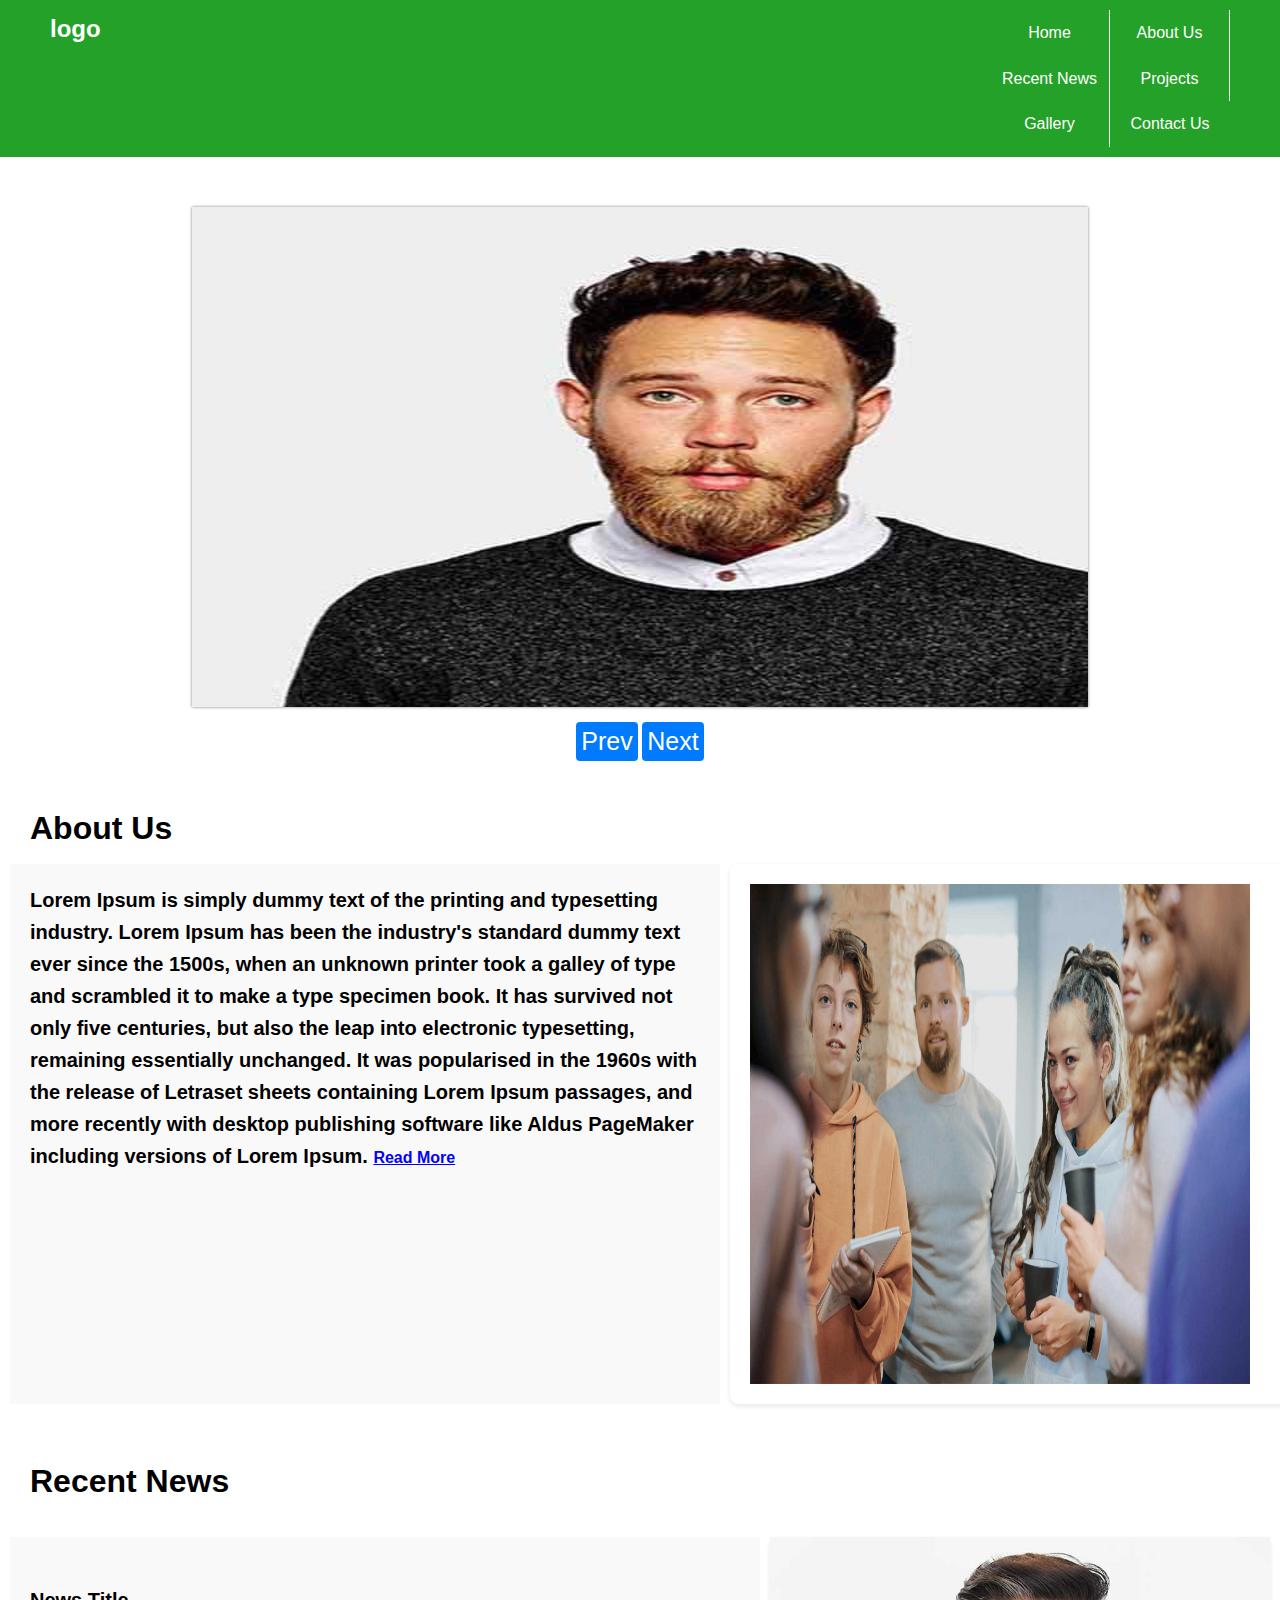
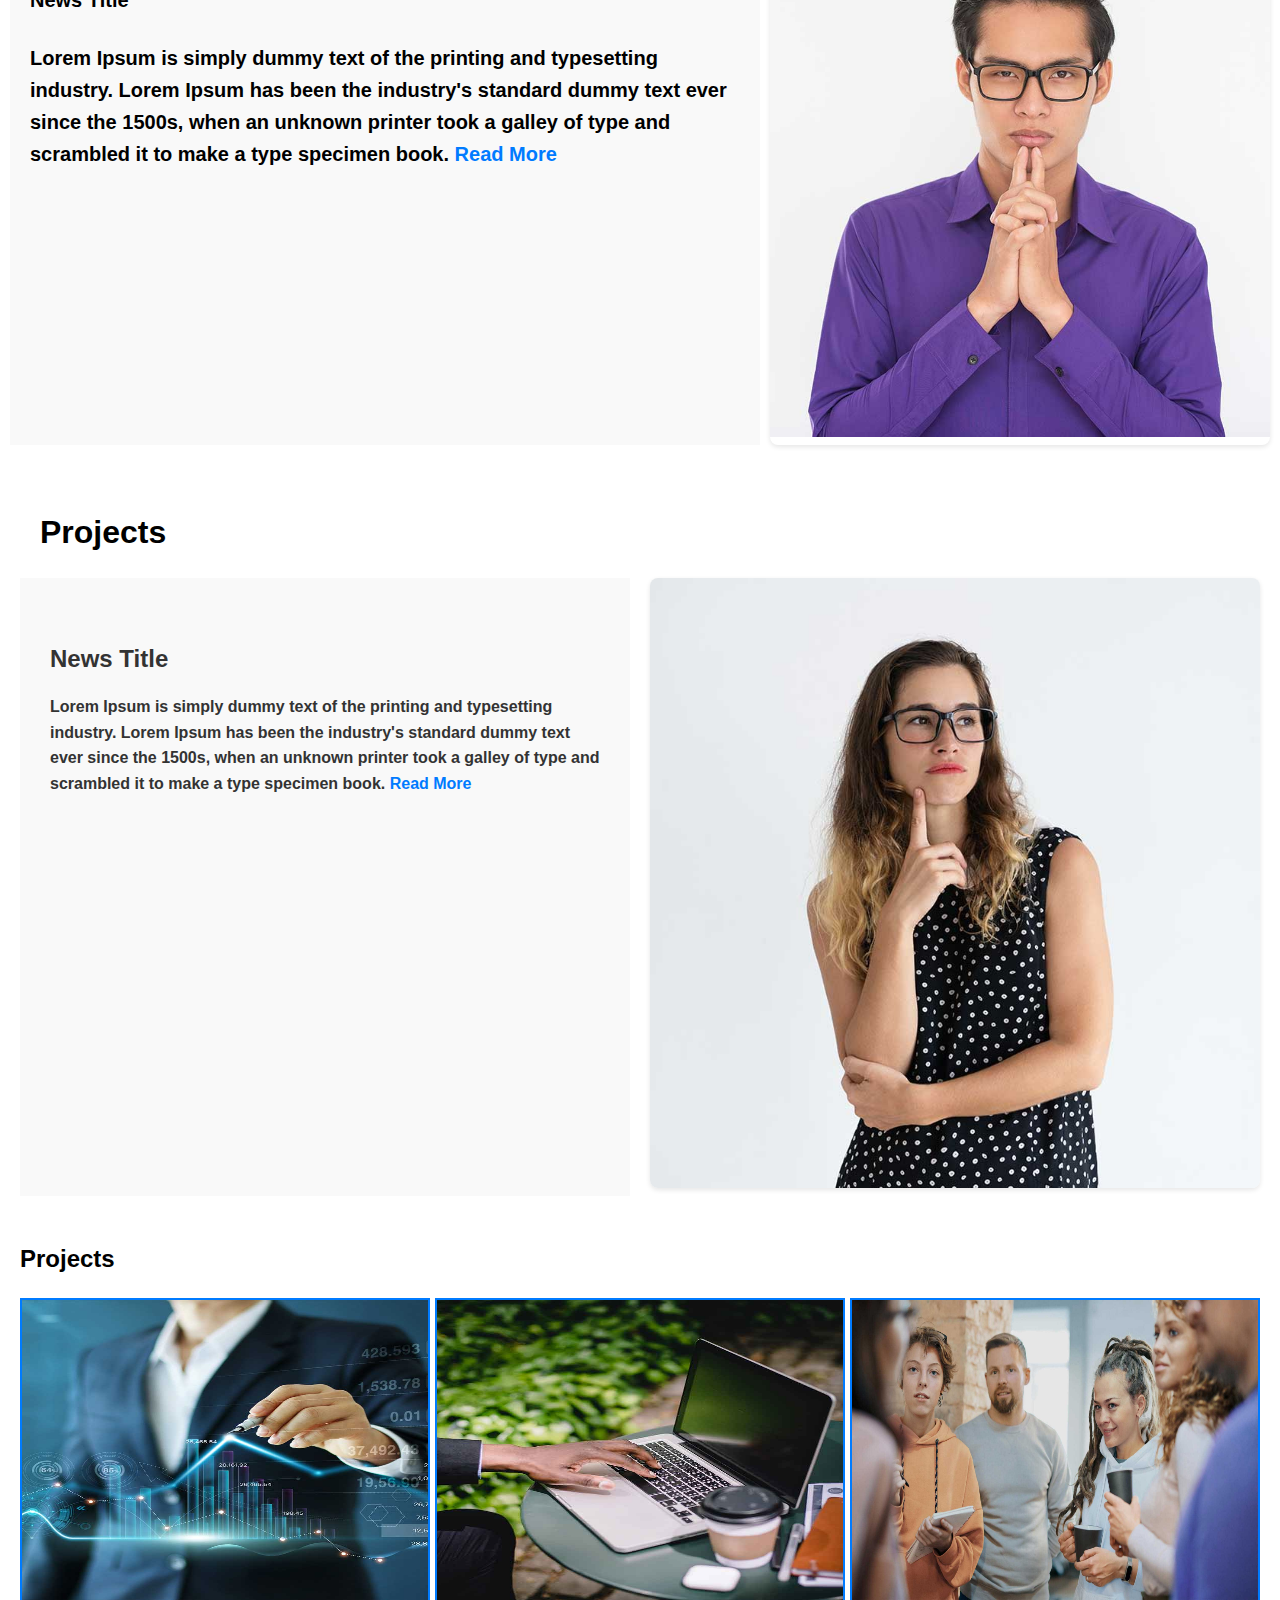
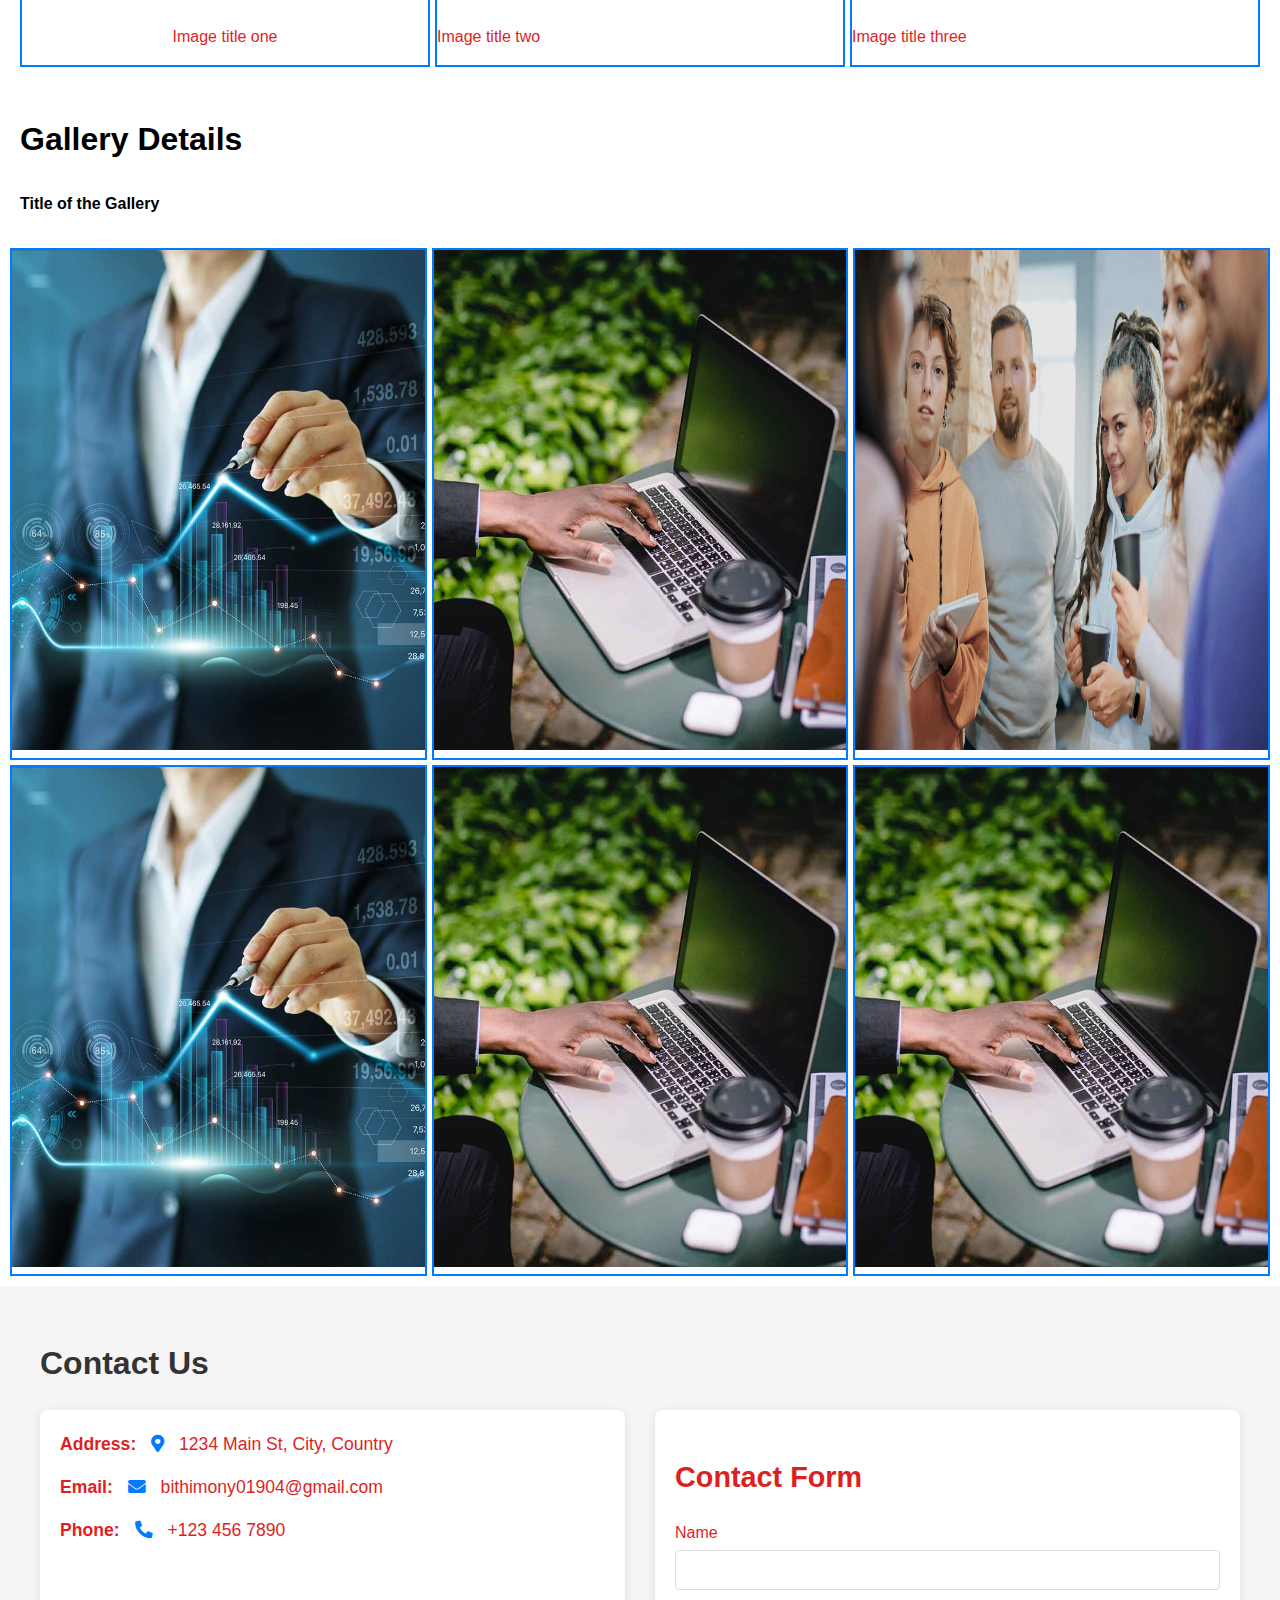
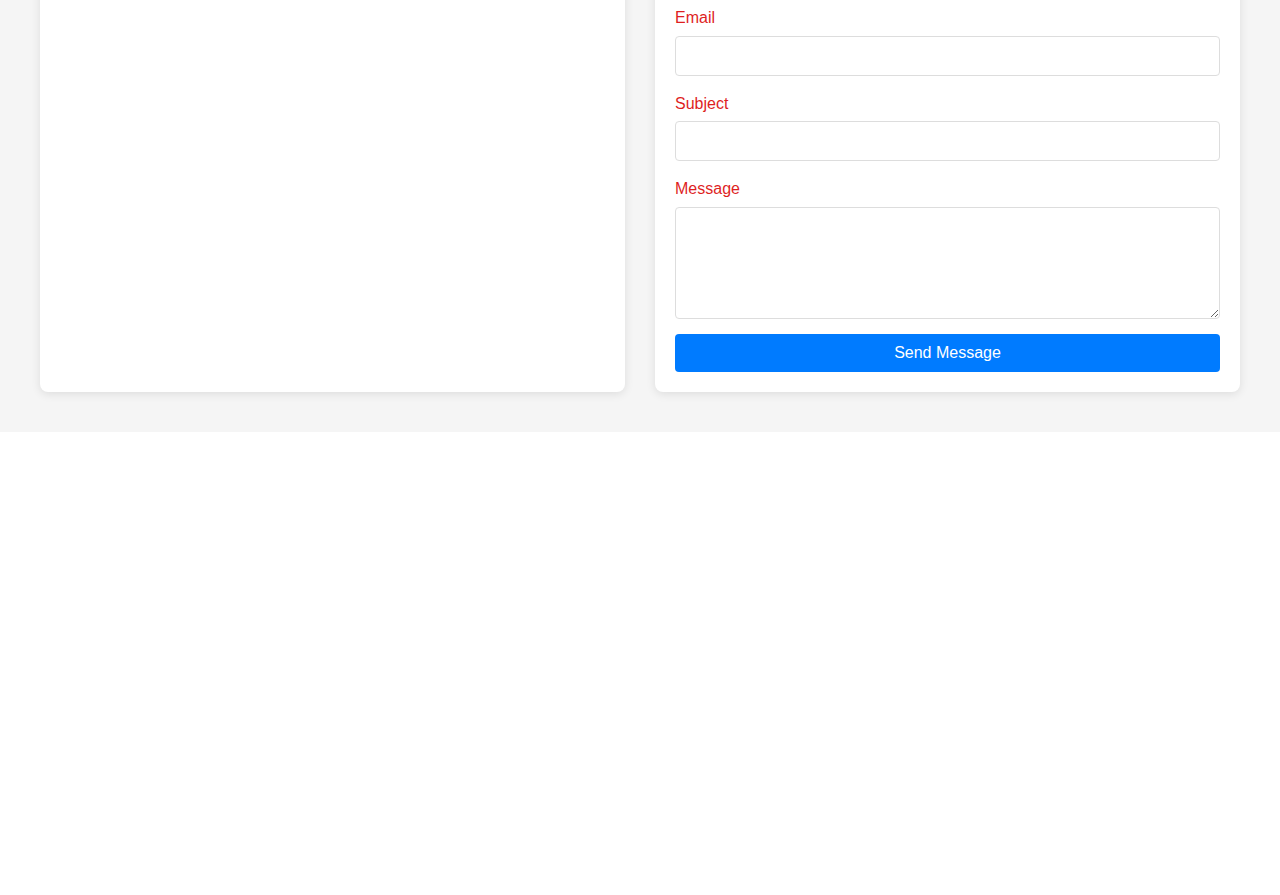
<file: index.html>
<!DOCTYPE html>
<html>
    <head>
        <meta charset="UTF-8" />
        <meta http-equiv="X-UA-Compatible" content="IE-edge"/>
        <meta name="viewport" content="width=device-width, initial-scale=1.0"/>        
        <title>CSS Grid Layout</title>
        <link rel="stylesheet" href="style.css"/>
        <link rel="stylesheet" href="https://cdnjs.cloudflare.com/ajax/libs/font-awesome/5.15.4/css/all.min.css">

    
    </head>
  <body>
    <div class="navbar">
        <div class="logo">logo</div>
        <div class="nav_page">
            <ul>
            <li><a href="#">Home</a></li>
            <li><a href="#">About Us</a></li>
            <li><a href="#">Recent News</a></li>
            <li><a href="#">Projects</a></li>
            <li><a href="#">Gallery</a></li>
            <li><a href="#">Contact Us</a></li>
          </ul>
        </div>  
    </div>

 <div class="slide_section">
<img src="images/1-1.jpg" class="slide" style="width: 1000px; height: 500px;">
<img src="images/2-1.jpg" class="slide"  style="width: 1000px; height: 500px;">
<img src="images/3-1.jpg" class="slide" style="width: 1000px; height: 500px;">
<img src="images/18.jpg" class="slide" style="width: 1000px; height: 500px;">
<img src="images/v4-1.jpg" class="slide" style="width: 1000px; height: 500px;">
<img src="images/v1.jpg"  class="slide" style="width: 1000px; height: 500px;">

 </div>
 <div class="baton">
  <button onclick="goPrev()">Prev</button>
  <button onclick="goNext()">Next</button>
 </div> 


 <div class="about_us_container">
  <h3>About Us</h3>
  <div class="about_us about_item">
    <span class="text-short">
      Lorem Ipsum is simply dummy text of the printing and typesetting
       industry. Lorem Ipsum has been the industry's standard dummy 
       text ever since the 1500s, when an unknown printer took a 
       galley of type and scrambled it to make a type specimen book. 
       It has survived not only five centuries, but also the leap into 
       electronic typesetting, remaining essentially unchanged. It was 
       popularised in the 1960s with the release of Letraset sheets 
       containing Lorem Ipsum passages, and more recently with desktop 
       publishing software like Aldus PageMaker including versions of 
       Lorem Ipsum.
    </span>
    <span class="text-full" style="display: none;">
     

      Why do we use it?
It is a long established fact that a reader will be distracted by the 
readable content of a page when looking at its layout. The point of using
 Lorem Ipsum is that it has a more-or-less normal distribution of 
 letters, as opposed to using 'Content here, content here', making it 
 look like readable English. Many desktop publishing packages and web 
 page editors now use Lorem Ipsum as their default model text, and a 
 search for 'lorem ipsum' will uncover many web sites still in their 
 infancy. Various versions have evolved over the years, sometimes by 
 accident, sometimes on purpose (injected humour and the like).
</span>
    <a href="#" class="see-more" onclick="toggleText()">Read More</a>
  </div>
  <div class="image about_item">
    <img src="images/18.jpg" style="width: 500px; height: 500px;">
  </div>
</div>


<div class="news_section">
  <h3>Recent News</h3>
<div class="recent_news about_item" >
  <h4>News Title </h4>
<p>
  Lorem Ipsum is simply dummy text of the printing and typesetting industry. 
  Lorem Ipsum has been the industry's standard dummy text ever since the 1500s,
   when an unknown printer took a galley of type and scrambled it to make a type 
   specimen book. <a href="#" class="read_more" onclick="toggleText()">Read More</a>
</p>
</div>
<div class="feature_image">
  <img src="images/3-1.jpg" style="width: 500px; height: 500px;">
</div>

</div>



<div class="project_section">
  <h3>Projects</h3>
  <div class="news-container">
    <div class="project about_item">
      <h4>News Title</h4>
      <p>
        Lorem Ipsum is simply dummy text of the printing and typesetting industry. Lorem Ipsum has been the industry's standard dummy text ever since the 1500s, when an unknown printer took a galley of type and scrambled it to make a type specimen book. 
        <a href="#" class="read_more" onclick="toggleText()">Read More</a>
      </p>
    </div>
    <div class="project_feature_image">
      <img src="images/2-1.jpg" alt="Featured Image" style="width: 100%; height: auto;">
    </div>
  </div>
</div>


<div class="full_gallery">
  <h3>Projects</h3>
<div class="image_gallery">
  <div class="fisrt-image-box">
    <img src="images/v1.jpg">
    <p style="text-align: center;">Image title one</p>
  </div>
  <div class="second-image-box">
    <img src="images/v4-1.jpg">
    <p>Image title two</p>
  </div>
  <div class="third-image-box">
    <img src="images/18.jpg">
    <p>Image title three</p>
  </div>

</div>
</div>



<div class="details_gallery">
  <h2>Gallery Details</h2>
  <h4>Title of the Gallery</h4>
<div class="image_gallery_details"> 
  <div class="image-box1">
    <img src="images/v1.jpg">  
  </div>
  <div class="image-box2">
    <img src="images/v4-1.jpg">
  </div>
  <div class="image-box3">
    <img src="images/18.jpg">
  </div>
  <div class="image-box1">
    <img src="images/v1.jpg">  
  </div>
  <div class="image-box2">
    <img src="images/v4-1.jpg">
  </div>
  <div class="image-box2">
    <img src="images/v4-1.jpg">
  </div>
</div>
</div>

<div class="contact_us">
  <h3>Contact Us</h3>
  <div class="contact_us_container">
    <div class="address">
      <div class="contact-item">
        <span>Address:</span>
        <i class="fas fa-map-marker-alt"></i> 
        <span>1234 Main St, City, Country</span>
      </div>

      <div class="contact-item">
        <span>Email:</span>
        <i class="fas fa-envelope"></i> 
        <span>bithimony01904@gmail.com</span>
      </div>

      <div class="contact-item">
        <span>Phone:</span>
        <i class="fas fa-phone-alt"></i> 
        <span>+123 456 7890</span>
      </div>
    </div>

    <div class="contact-form-section">
      <h2>Contact Form</h2>
      <form class="contact-form" action="/submit-form" method="POST">
        <div class="form-group">
          <label for="name">Name</label>
          <input type="text" id="name" name="name" required>
        </div>

        <div class="form-group">
          <label for="email">Email</label>
          <input type="email" id="email" name="email" required>
        </div>

        <div class="form-group">
          <label for="subject">Subject</label>
          <input type="text" id="subject" name="subject" required>
        </div>

        <div class="form-group">
          <label for="message">Message</label>
          <textarea id="message" name="message" rows="5" required></textarea>
        </div>

        <div class="form-group">
          <button type="submit">Send Message</button>
        </div>
      </form>
    </div>
  </div>
</div>
<div class="map-container">
  <iframe 
    src="https://www.google.com/maps/embed?pb=!1m18!1m12!1m3!1d3153.493559951891!2d-122.4014336846811!3d37.79461327975837!2m3!1f0!2f0!3f0!3m2!1i1024!2i768!4f13.1!3m3!1m2!1s0x8085808b6c855e59%3A0x7b5c9ae6d83b20c3!2sGoogle%20Building%20243!5e0!3m2!1sen!2sus!4v1628041810122!5m2!1sen!2sus"
    width="100%"
    height="450"
    style="border:0;"
    allowfullscreen=""
    loading="lazy">
  </iframe>
</div>

  <script src="script.js"></script>
  </body>
</html>
</file>
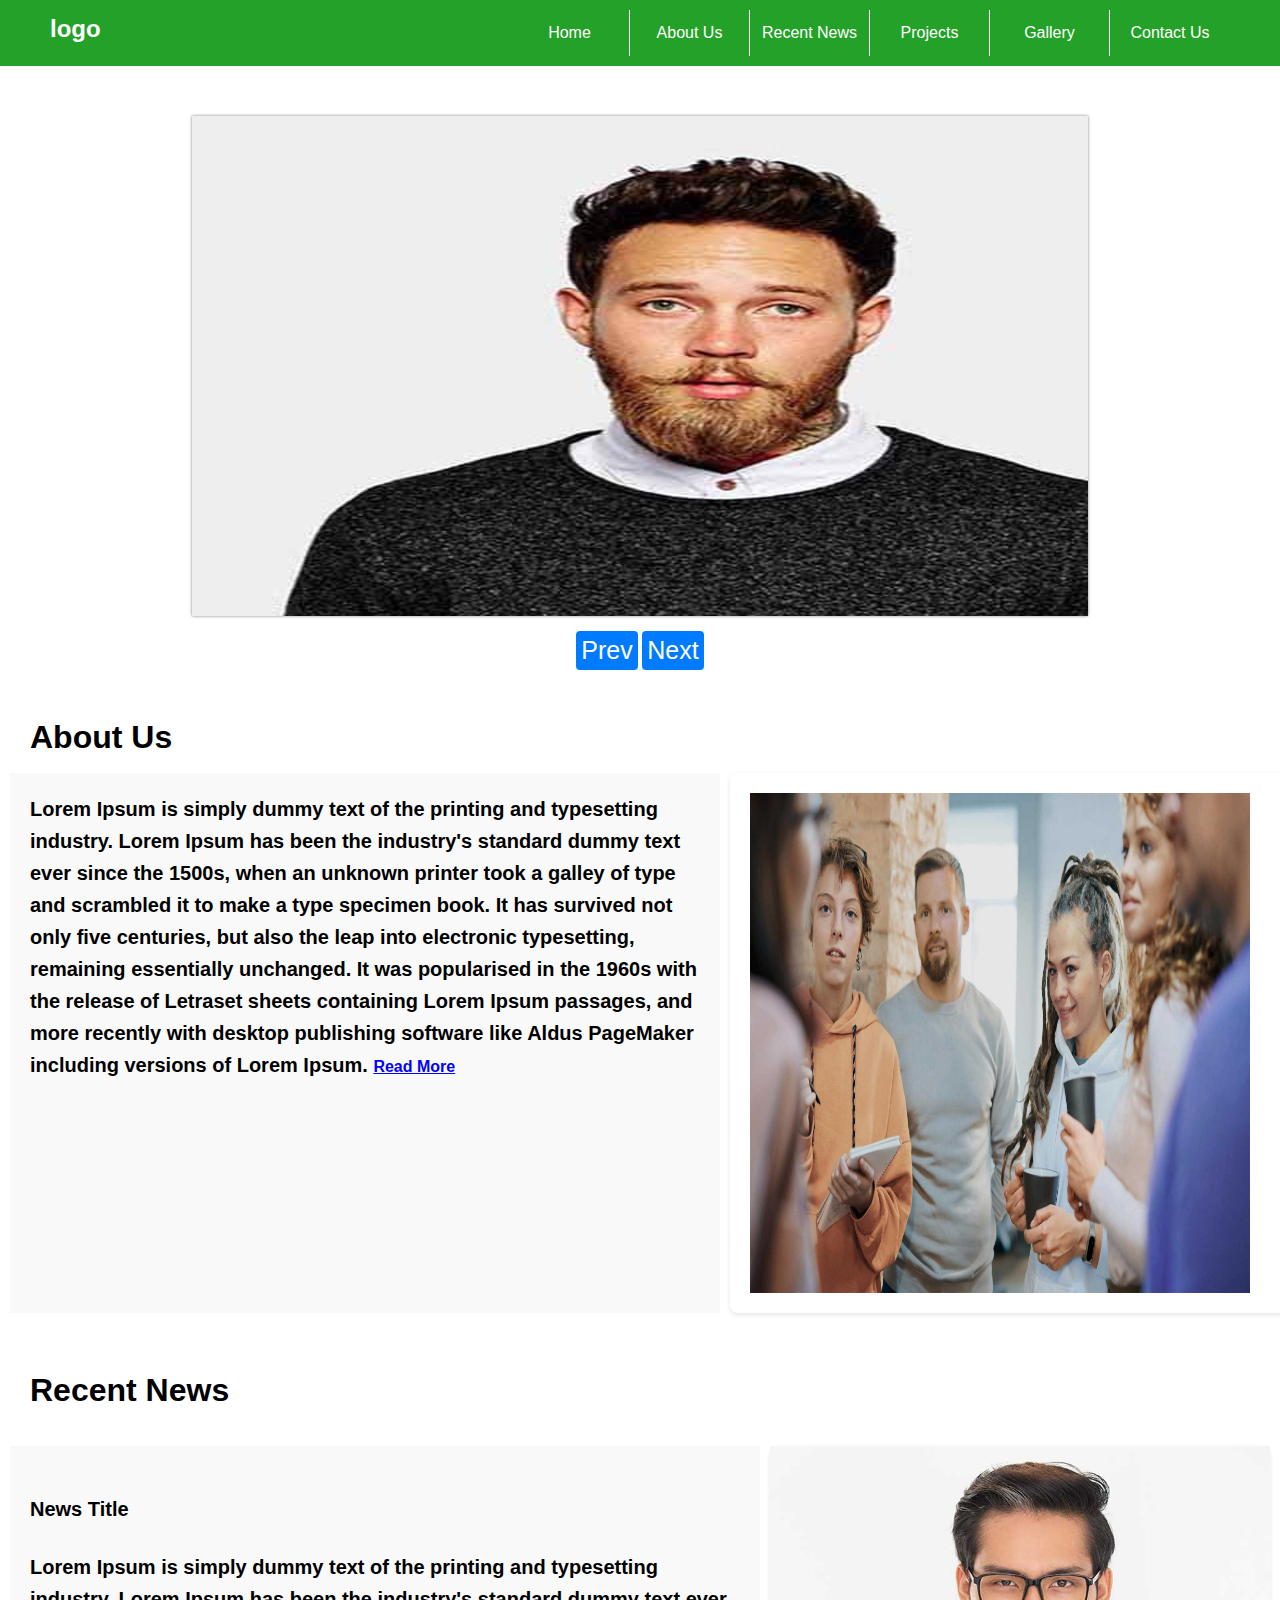
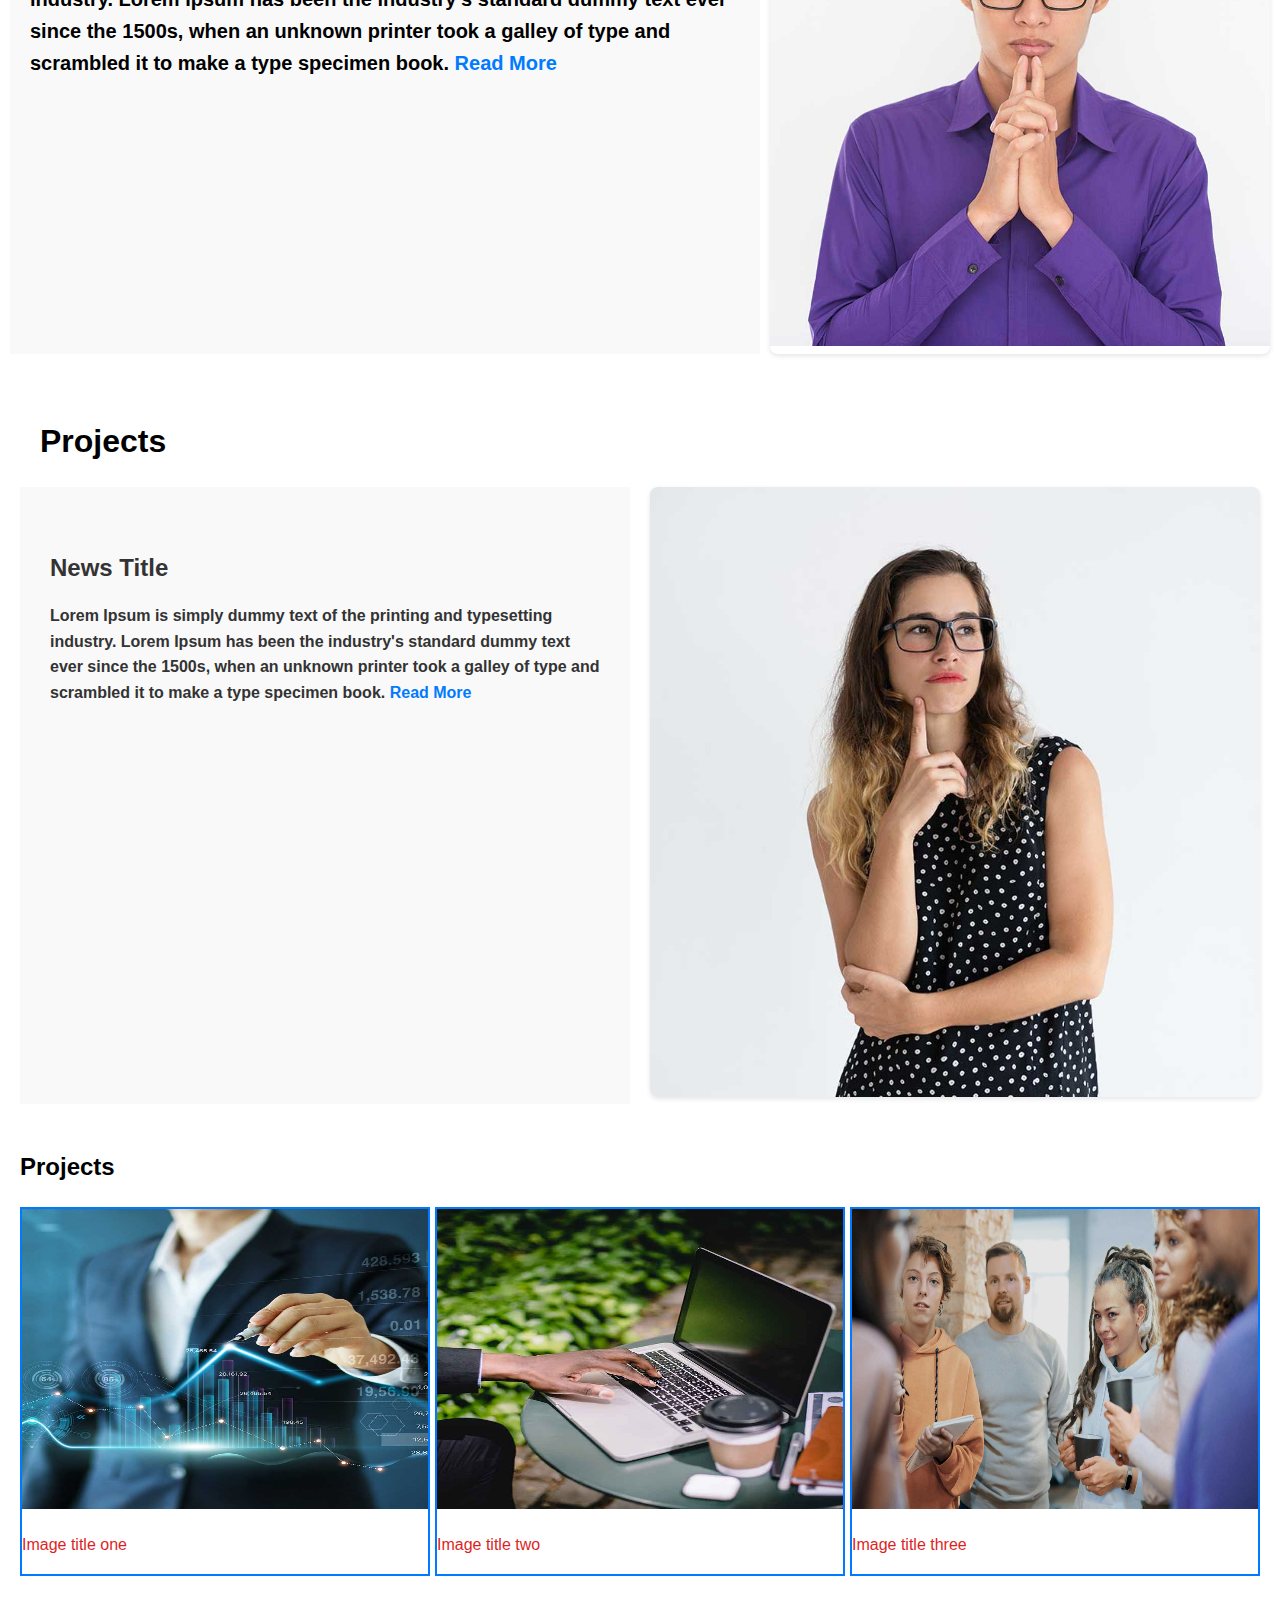
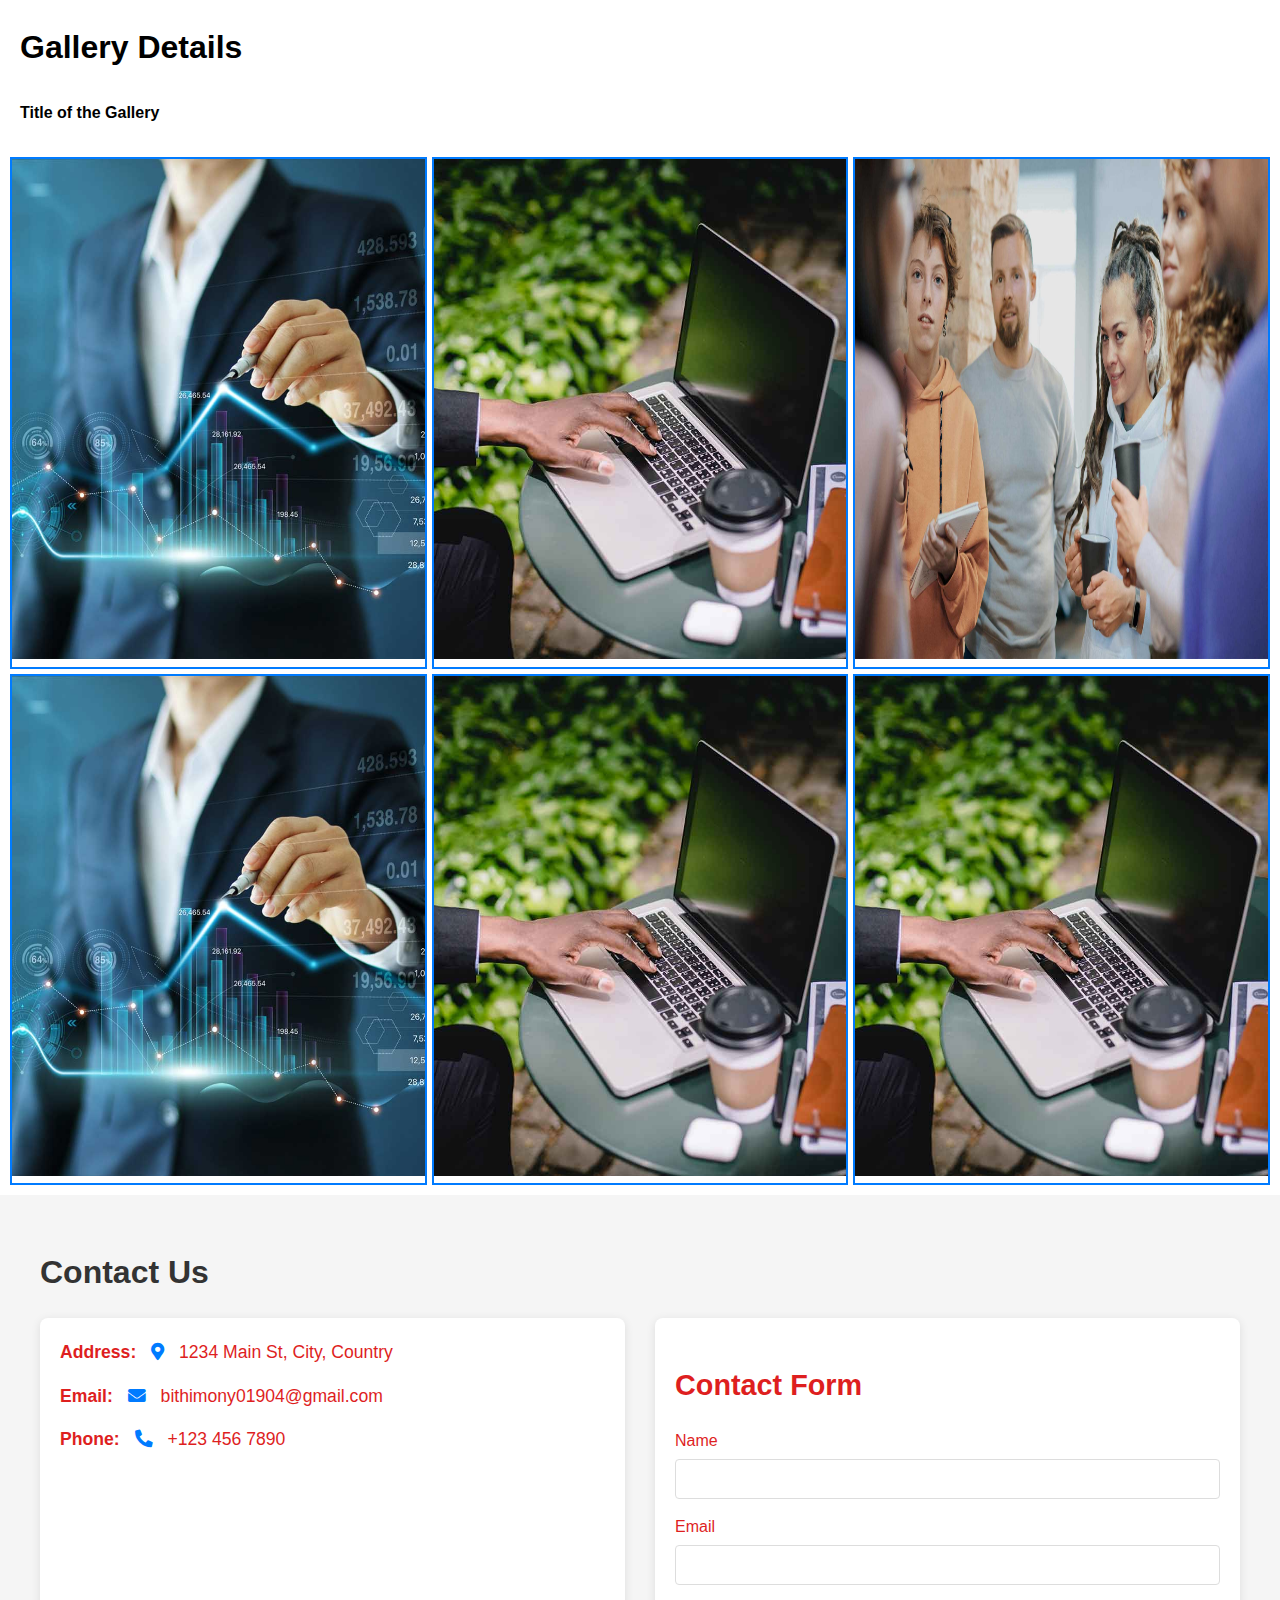
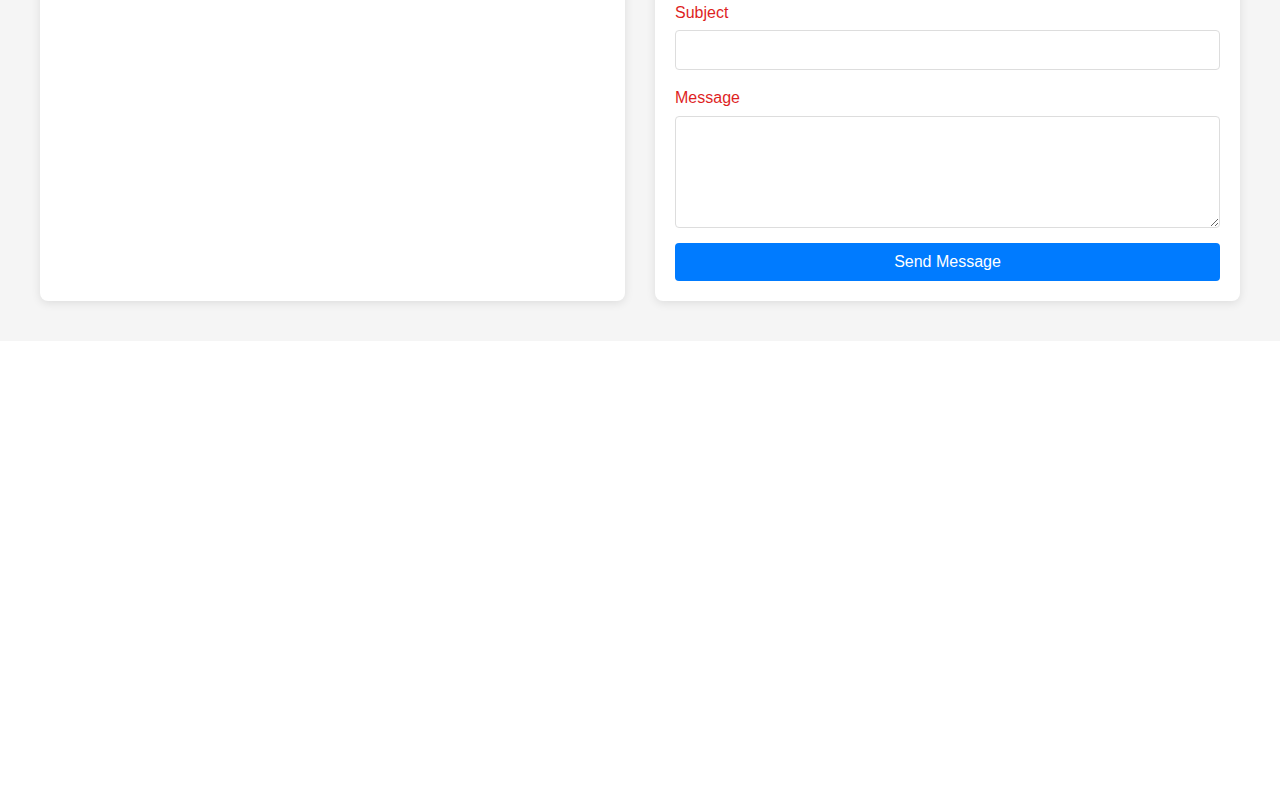
<file: index1.html>
<!DOCTYPE html>
<html>
    <head>
        <meta charset="UTF-8" />
        <meta http-equiv="X-UA-Compatible" content="IE-edge"/>
        <meta name="viewport" content="width=device-width, initial-scale=1.0"/>        
        <title>CSS Grid Layout</title>
        <link rel="stylesheet" href="style2.css"/>
        <link rel="stylesheet" href="https://cdnjs.cloudflare.com/ajax/libs/font-awesome/5.15.4/css/all.min.css">

    
    </head>
  <body>
    <div class="navbar">
        <div class="logo">logo</div>
        <div class="nav_page">
            <ul>
            <li><a href="#">Home</a></li>
            <li><a href="#">About Us</a></li>
            <li><a href="#">Recent News</a></li>
            <li><a href="#">Projects</a></li>
            <li><a href="#">Gallery</a></li>
            <li><a href="#">Contact Us</a></li>
          </ul>
        </div>  
    </div>

 <div class="slide_section">
<img src="images/1-1.jpg" class="slide" style="width: 1000px; height: 500px;">
<img src="images/2-1.jpg" class="slide"  style="width: 1000px; height: 500px;">
<img src="images/3-1.jpg" class="slide" style="width: 1000px; height: 500px;">
<img src="images/18.jpg" class="slide" style="width: 1000px; height: 500px;">
<img src="images/v4-1.jpg" class="slide" style="width: 1000px; height: 500px;">
<img src="images/v1.jpg"  class="slide" style="width: 1000px; height: 500px;">

 </div>
 <div class="baton">
  <button onclick="goPrev()">Prev</button>
  <button onclick="goNext()">Next</button>
 </div> 


 <div class="about_us_container">
  <h3>About Us</h3>
  <div class="about_us about_item">
    <span class="text-short">
      Lorem Ipsum is simply dummy text of the printing and typesetting
       industry. Lorem Ipsum has been the industry's standard dummy 
       text ever since the 1500s, when an unknown printer took a 
       galley of type and scrambled it to make a type specimen book. 
       It has survived not only five centuries, but also the leap into 
       electronic typesetting, remaining essentially unchanged. It was 
       popularised in the 1960s with the release of Letraset sheets 
       containing Lorem Ipsum passages, and more recently with desktop 
       publishing software like Aldus PageMaker including versions of 
       Lorem Ipsum.
    </span>
    <span class="text-full" style="display: none;">
     

      Why do we use it?
It is a long established fact that a reader will be distracted by the 
readable content of a page when looking at its layout. The point of using
 Lorem Ipsum is that it has a more-or-less normal distribution of 
 letters, as opposed to using 'Content here, content here', making it 
 look like readable English. Many desktop publishing packages and web 
 page editors now use Lorem Ipsum as their default model text, and a 
 search for 'lorem ipsum' will uncover many web sites still in their 
 infancy. Various versions have evolved over the years, sometimes by 
 accident, sometimes on purpose (injected humour and the like).
</span>
    <a href="#" class="see-more" onclick="toggleText()">Read More</a>
  </div>
  <div class="image about_item">
    <img src="images/18.jpg" style="width: 500px; height: 500px;">
  </div>
</div>


<div class="news_section">
  <h3>Recent News</h3>
<div class="recent_news about_item" >
  <h4>News Title </h4>
<p>
  Lorem Ipsum is simply dummy text of the printing and typesetting industry. 
  Lorem Ipsum has been the industry's standard dummy text ever since the 1500s,
   when an unknown printer took a galley of type and scrambled it to make a type 
   specimen book. <a href="#" class="read_more" onclick="toggleText()">Read More</a>
</p>
</div>
<div class="feature_image">
  <img src="images/3-1.jpg" style="width: 500px; height: 500px;">
</div>

</div>



<div class="project_section">
  <h3>Projects</h3>
  <div class="news-container">
    <div class="project about_item">
      <h4>News Title</h4>
      <p>
        Lorem Ipsum is simply dummy text of the printing and typesetting industry. Lorem Ipsum has been the industry's standard dummy text ever since the 1500s, when an unknown printer took a galley of type and scrambled it to make a type specimen book. 
        <a href="#" class="read_more" onclick="toggleText()">Read More</a>
      </p>
    </div>
    <div class="project_feature_image">
      <img src="images/2-1.jpg" alt="Featured Image" style="width: 100%; height: auto;">
    </div>
  </div>
</div>


<div class="full_gallery">
  <h3>Projects</h3>
<div class="image_gallery">
  <div class="fisrt-image-box">
    <img src="images/v1.jpg">
    <p>Image title one</p>
  </div>
  <div class="second-image-box">
    <img src="images/v4-1.jpg">
    <p>Image title two</p>
  </div>
  <div class="third-image-box">
    <img src="images/18.jpg">
    <p>Image title three</p>
  </div>

</div>
</div>



<div class="details_gallery">
  <h2>Gallery Details</h2>
  <h4>Title of the Gallery</h4>
<div class="image_gallery_details"> 
  <div class="image-box1">
    <img src="images/v1.jpg">  
  </div>
  <div class="image-box2">
    <img src="images/v4-1.jpg">
  </div>
  <div class="image-box3">
    <img src="images/18.jpg">
  </div>
  <div class="image-box1">
    <img src="images/v1.jpg">  
  </div>
  <div class="image-box2">
    <img src="images/v4-1.jpg">
  </div>
  <div class="image-box2">
    <img src="images/v4-1.jpg">
  </div>
</div>
</div>

<div class="contact_us">
  <h3>Contact Us</h3>
  <div class="contact_us_container">
    <div class="address">
      <div class="contact-item">
        <span>Address:</span>
        <i class="fas fa-map-marker-alt"></i> 
        <span>1234 Main St, City, Country</span>
      </div>

      <div class="contact-item">
        <span>Email:</span>
        <i class="fas fa-envelope"></i> 
        <span>bithimony01904@gmail.com</span>
      </div>

      <div class="contact-item">
        <span>Phone:</span>
        <i class="fas fa-phone-alt"></i> 
        <span>+123 456 7890</span>
      </div>
    </div>

    <div class="contact-form-section">
      <h2>Contact Form</h2>
      <form class="contact-form" action="/submit-form" method="POST">
        <div class="form-group">
          <label for="name">Name</label>
          <input type="text" id="name" name="name" required>
        </div>

        <div class="form-group">
          <label for="email">Email</label>
          <input type="email" id="email" name="email" required>
        </div>

        <div class="form-group">
          <label for="subject">Subject</label>
          <input type="text" id="subject" name="subject" required>
        </div>

        <div class="form-group">
          <label for="message">Message</label>
          <textarea id="message" name="message" rows="5" required></textarea>
        </div>

        <div class="form-group">
          <button type="submit">Send Message</button>
        </div>
      </form>
    </div>
  </div>
</div>
<div class="map-container">
  <iframe 
    src="https://www.google.com/maps/embed?pb=!1m18!1m12!1m3!1d3153.493559951891!2d-122.4014336846811!3d37.79461327975837!2m3!1f0!2f0!3f0!3m2!1i1024!2i768!4f13.1!3m3!1m2!1s0x8085808b6c855e59%3A0x7b5c9ae6d83b20c3!2sGoogle%20Building%20243!5e0!3m2!1sen!2sus!4v1628041810122!5m2!1sen!2sus"
    width="100%"
    height="450"
    style="border:0;"
    allowfullscreen=""
    loading="lazy">
  </iframe>
</div>

  <script src="script.js"></script>
  </body>
</html>
</file>
<file: style.css>
body {
    margin: 0;
    padding: 0;
    font-family: Arial, sans-serif;
    font-size: 16px;
    color: #de1f1f;
    background-color: rgb(255, 255, 255);
    box-sizing: border-box;
    width: 100%;
    height: 100%;
    line-height: 1.6;
}
/* navbar start */
.navbar {
    padding: 10px 50px;
    background-color: #24a128;
    color: white;
    display: grid;
    grid-template-columns:  minmax(200px, 3fr) minmax(100px, 1fr); 


}

.logo {
    font-size: 24px;
    font-weight: bold;

}

.nav_page ul {
    list-style: none;
    margin: 0;
    padding: 0;
    display: grid;
    grid-template-columns: repeat(auto-fit, 120px);
    justify-content: right;

}

.nav_page ul li {
    text-align: center;

}

.nav_page ul li a {
    color: white;
    text-decoration: none;
    padding: 10px;
    display: inline-block;
}

.nav_page ul li:not(:last-child) {
    border-right: 1px solid white;
}
/* nabvar end */

/* slider_section start */
.slide_section{
  width: 70%;
  height:500px;
  margin:auto;
  box-shadow: 0px 0px 3px grey;
  margin-top: 50px;
  position: relative;
  overflow: hidden;
  
}

.slide{
  width: 100%;
  height: 100%;
  transition: 1s;
  position: absolute;
}
.baton{
  text-align: center;
  margin-top:  15px;
}
.baton button{
  font-size: 25px;
  padding:5px ;
}
/* slider_section end */

/* about us section start */
h3{
  color: black;
  margin-left: 20px;
  margin-bottom: 0px;
}

.about_us_container {
  height: 100%;
    display: grid;
    grid-template-columns: repeat(12, 1f);
    color: black;
    grid-gap: 10px;
    padding: 10px;
  

}

.about_us_container h3 {
  font-size: 2rem;
}

.about_item {  
  padding: 20px;
  color: rgb(0, 0, 0);
  font-size: 20px;
  font-weight: bold;
}
.about_us_container .about_us{ 
  grid-column: 1/ 6;
  background-color: #f9f9f9;
}
.see-more {
  color: blue;
  cursor: pointer;
  font-size: 16px;
}
.see-less {
  display: none;
}
.about_us_container .image{
  width:100%;
  height: 500px;
  grid-column: 6/ 12;
  border-radius: 8px;
  box-shadow: 0 2px 5px rgba(0, 0, 0, 0.1);
}
/* news section start */
.news_section{
  height: 100%;
    display: grid;
    grid-template-columns: repeat(12, 1f);
    color: black;
    grid-gap: 10px;
    padding: 10px;
}

.news_section h3 {
  font-size: 2rem;
  margin-bottom: 20px;
}

.recent_news{
  grid-column: 1/ 6;
  background-color: #f9f9f9;
}

.feature_image{
  grid-column: 6/ 12;
  border-radius: 8px;
  box-shadow: 0 2px 5px rgba(0, 0, 0, 0.1);
}

/* project section start */
.project_section {
  padding: 20px;
}

.project_section h3 {
  font-size: 2rem;
  margin-bottom: 20px;
}

.news-container {
  display: grid;
  grid-template-columns: 1fr 1fr; /* Two equal columns: text and image */
  grid-gap: 20px;
  
}

.project {
  background-color: #f9f9f9;
  padding: 30px;
  font-size: 1rem;
  color: #333;
}

.project h4 {
  margin-bottom: 10px;
  font-size: 1.5rem;
}

.read_more {
  color: #007bff;
  font-weight: bold;
  text-decoration: none;
}

.read_more:hover {
  text-decoration: underline;
}

.project_feature_image img {
  width: 100%;
  height: 500px;
  border-radius: 8px;
  box-shadow: 0 2px 5px rgba(0, 0, 0, 0.1);
}
/* image gallery start */
.image_gallery{
  display: grid;
grid-template-columns: repeat(auto-fit,minmax(250px,1fr));
padding:20px;
gap:5px;
}
.image_gallery img{
  width: 100%;
  height: 300px;
}

.full_gallery h3{
 font-size: 1.5rem;
}
.fisrt-image-box, .second-image-box, .third-image-box{
  border: #007bff 2px solid;
}

/* Details gallery */
.details_gallery h2{
  font-size: 2rem;
  color:black;
  margin-left:20px;
}

.details_gallery h4{
  font-size: 1rem;
  color:black;
  margin-left:20px;
}

.image_gallery_details{
  display: grid;
 grid-template-columns: repeat(auto-fit,minmax(350px,1fr));
 padding: 10px;
 gap:5px;
}
.image_gallery_details img{
  width: 100%;
  height: 500px;
}
.image-box1, .image-box2, .image-box3{
  border: #007bff 2px solid;
}
/* contact section */

.contact_us {
  padding: 20px;
  background-color: #f5f5f5;
}
.contact_us h3 {
  font-size: 2rem;
  color: #333;
}
.contact_us_container {
  display: grid;
  grid-template-columns:repeat(auto-fit,minmax(500px,1fr));
  gap: 30px;
padding: 20px;
}
.address {
  background-color: #fff;
  padding: 20px;
  border-radius: 8px;
  box-shadow: 0 2px 10px rgba(0, 0, 0, 0.1);
}

.contact-item {
  margin-bottom: 15px;
  font-size: 1.1rem;
  align-items: center;
}
.contact-item span:first-child {
  font-weight: bold;
  margin-right: 10px;
}
.contact-item i {
  margin-right: 10px;
  color: #007bff;
}

.contact-form-section {
  background-color: #fff;
  padding: 20px;
  border-radius: 8px;
  box-shadow: 0 2px 10px rgba(0, 0, 0, 0.1);
}

.contact-form-section h2 {
  font-size: 1.8rem;
  margin-bottom: 20px;
}

.contact-form {
  display: grid;
  
  gap: 15px;
}

.form-group {
  display: grid;
  
}

.form-group label {
  margin-bottom: 5px;
  font-size: 1rem;
}

.form-group input,
.form-group textarea {
  padding: 10px;
  border: 1px solid #ddd;
  border-radius: 4px;
  font-size: 1rem;
}

button {
  padding: 10px;
  background-color: #007bff;
  color: white;
  border: none;
  border-radius: 4px;
  font-size: 1rem;
  cursor: pointer;
}

button:hover {
  background-color: #0056b3;
}
</file>
<file: style2.css>
body {
    margin: 0;
    padding: 0;
    font-family: Arial, sans-serif;
    font-size: 16px;
    color: #de1f1f;
    background-color: rgb(255, 255, 255);
    box-sizing: border-box;
    width: 100%;
    height: 100%;
    line-height: 1.6;
}
/* navbar start */
.navbar {
    padding: 10px 50px;
    background-color: #24a128;
    color: white;
    display: grid;
    grid-template-columns:   1fr 3fr;


}

.logo {
    font-size: 24px;
    font-weight: bold;

}

.nav_page ul {
    list-style: none;
    margin: 0;
    padding: 0;
    display: grid;
    grid-template-columns: repeat(auto-fit, 120px);
    justify-content: right;

}

.nav_page ul li {
    text-align: center;

}

.nav_page ul li a {
    color: white;
    text-decoration: none;
    padding: 10px;
    display: inline-block;
}

.nav_page ul li:not(:last-child) {
    border-right: 1px solid white;
}
/* nabvar end */

/* slider_section start */
.slide_section{
  width: 70%;
  height:500px;
  margin:auto;
  box-shadow: 0px 0px 3px grey;
  margin-top: 50px;
  position: relative;
  overflow: hidden;
  
}

.slide{
  width: 100%;
  height: 100%;
  transition: 1s;
  position: absolute;
}
.baton{
  text-align: center;
  margin-top:  15px;
}
.baton button{
  font-size: 25px;
  padding:5px ;
}
/* slider_section end */

/* about us section start */
h3{
  color: black;
  margin-left: 20px;
  margin-bottom: 0px;
}

.about_us_container {
  height: 100%;
    display: grid;
    grid-template-columns: repeat(12, 1f);
    color: black;
    grid-gap: 10px;
    padding: 10px;
  

}

.about_us_container h3 {
  font-size: 2rem;
}

.about_item {  
  padding: 20px;
  color: rgb(0, 0, 0);
  font-size: 20px;
  font-weight: bold;
}
.about_us_container .about_us{ 
  grid-column: 1/ 6;
  background-color: #f9f9f9;
}
.see-more {
  color: blue;
  cursor: pointer;
  font-size: 16px;
}
.see-less {
  display: none;
}
.about_us_container .image{
  width:100%;
  height: 500px;
  grid-column: 6/ 12;
  border-radius: 8px;
  box-shadow: 0 2px 5px rgba(0, 0, 0, 0.1);
}
/* news section start */
.news_section{
  height: 100%;
    display: grid;
    grid-template-columns: repeat(12, 1f);
    color: black;
    grid-gap: 10px;
    padding: 10px;
}

.news_section h3 {
  font-size: 2rem;
  margin-bottom: 20px;
}

.recent_news{
  grid-column: 1/ 6;
  background-color: #f9f9f9;
}

.feature_image{
  grid-column: 6/ 12;
  border-radius: 8px;
  box-shadow: 0 2px 5px rgba(0, 0, 0, 0.1);
}

/* project section start */
.project_section {
  padding: 20px;
}

.project_section h3 {
  font-size: 2rem;
  margin-bottom: 20px;
}

.news-container {
  display: grid;
  grid-template-columns: 1fr 1fr; /* Two equal columns: text and image */
  grid-gap: 20px;
  
}

.project {
  background-color: #f9f9f9;
  padding: 30px;
  font-size: 1rem;
  color: #333;
}

.project h4 {
  margin-bottom: 10px;
  font-size: 1.5rem;
}

.read_more {
  color: #007bff;
  font-weight: bold;
  text-decoration: none;
}

.read_more:hover {
  text-decoration: underline;
}

.project_feature_image img {
  width: 100%;
  height: 500px;
  border-radius: 8px;
  box-shadow: 0 2px 5px rgba(0, 0, 0, 0.1);
}
/* image gallery start */
.image_gallery{
  display: grid;
grid-template-columns: repeat(auto-fit,minmax(250px,1fr));
padding:20px;
gap:5px;
}
.image_gallery img{
  width: 100%;
  height: 300px;
}

.full_gallery h3{
 font-size: 1.5rem;
}
.fisrt-image-box, .second-image-box, .third-image-box{
  border: #007bff 2px solid;
}

/* Details gallery */
.details_gallery h2{
  font-size: 2rem;
  color:black;
  margin-left:20px;
}

.details_gallery h4{
  font-size: 1rem;
  color:black;
  margin-left:20px;
}

.image_gallery_details{
  display: grid;
 grid-template-columns: repeat(auto-fit,minmax(350px,1fr));
 padding: 10px;
 gap:5px;
}
.image_gallery_details img{
  width: 100%;
  height: 500px;
}
.image-box1, .image-box2, .image-box3{
  border: #007bff 2px solid;
}
/* contact section */

.contact_us {
  padding: 20px;
  background-color: #f5f5f5;
}
.contact_us h3 {
  font-size: 2rem;
  color: #333;
}
.contact_us_container {
  display: grid;
  grid-template-columns:repeat(auto-fit,minmax(500px,1fr));
  gap: 30px;
padding: 20px;
}
.address {
  background-color: #fff;
  padding: 20px;
  border-radius: 8px;
  box-shadow: 0 2px 10px rgba(0, 0, 0, 0.1);
}

.contact-item {
  margin-bottom: 15px;
  font-size: 1.1rem;
  align-items: center;
}
.contact-item span:first-child {
  font-weight: bold;
  margin-right: 10px;
}
.contact-item i {
  margin-right: 10px;
  color: #007bff;
}

.contact-form-section {
  background-color: #fff;
  padding: 20px;
  border-radius: 8px;
  box-shadow: 0 2px 10px rgba(0, 0, 0, 0.1);
}

.contact-form-section h2 {
  font-size: 1.8rem;
  margin-bottom: 20px;
}

.contact-form {
  display: grid;
  
  gap: 15px;
}

.form-group {
  display: grid;
  
}

.form-group label {
  margin-bottom: 5px;
  font-size: 1rem;
}

.form-group input,
.form-group textarea {
  padding: 10px;
  border: 1px solid #ddd;
  border-radius: 4px;
  font-size: 1rem;
}

button {
  padding: 10px;
  background-color: #007bff;
  color: white;
  border: none;
  border-radius: 4px;
  font-size: 1rem;
  cursor: pointer;
}

button:hover {
  background-color: #0056b3;
}
</file>
